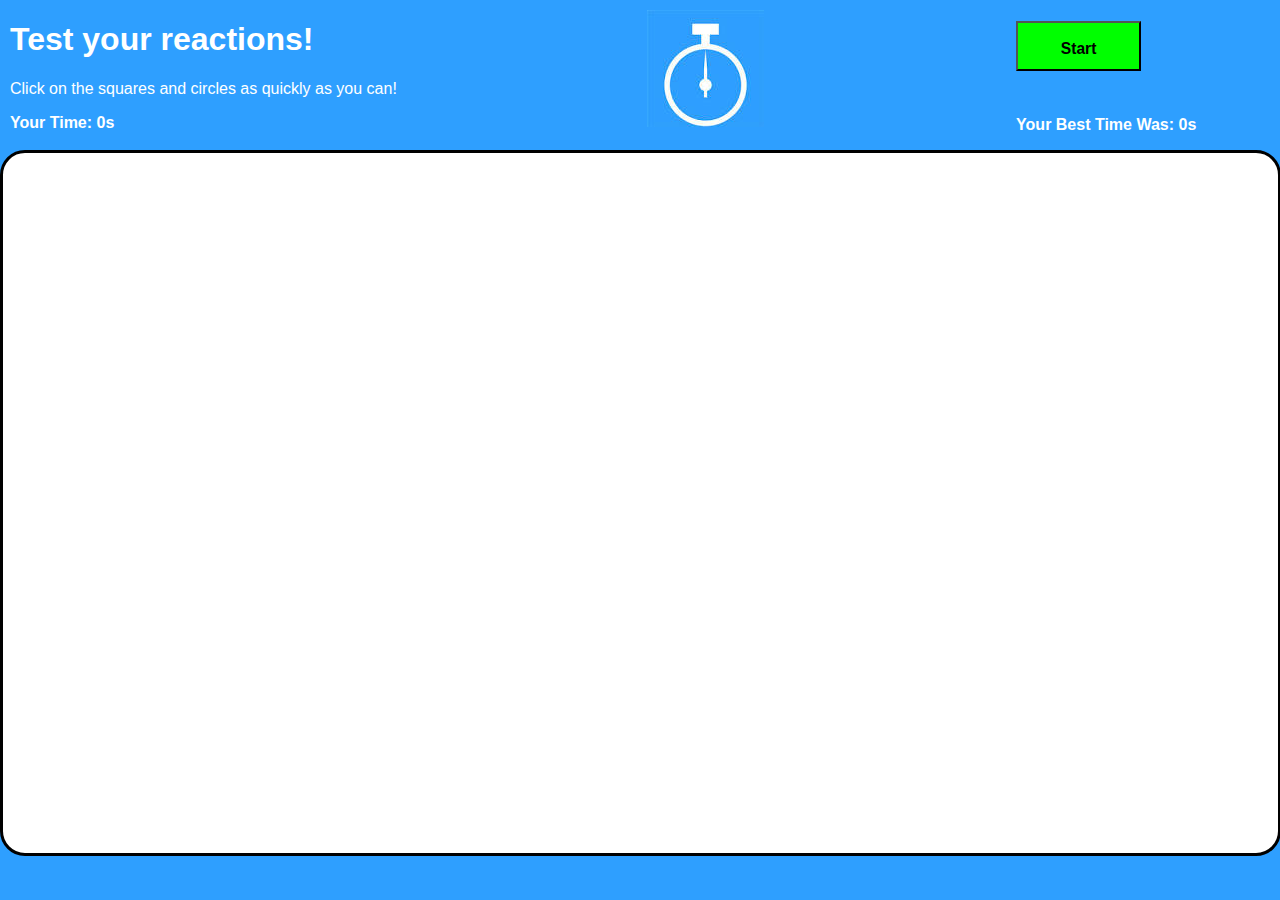
<file: reactiontest/index.html>
<!doctype html>
<html>
<head>
    <title>Reaction Test Game</title>

    <meta charset="utf-8" />
    <meta http-equiv="Content-type" content="text/html; charset=utf-8" />
    <meta name="viewport" content="width=device-width, initial-scale=1" />
	
	<style>
		body {
			font-family:Verdana, Geneva, sans-serif;
			color:white;
			background-color:#2E9FFF;
			margin:0;
			padding:0 5px 0 0;
			
		}
		
		#container {
			clear:both;
			width:100%;
			color:black;
			background-color:white;
			height:700px;
			border-style: solid;
			border-radius: 25px;
		}
	
		#box {
			width:200px;
			height:200px;
			background-color:red;
			display:none;
			position:relative;
		}
		
		.bold {
			font-weight:bold;
		}
		
		#topbar {
			padding:0 0 0 10px;
			height:150px;
			width:100%;
			background-color:#2E9FFF;
		}
		
		#leftdiv {
			float:left;
			
		}
		
		#rightdiv {
			float:right;
			padding-right: 10px;
		}
		
		#start {
			background-color:#00FF00;
			width:125px;
			height:50px;
			visibility:visible;
		}
		
		#stop {
			background-color:#FF0000;
			width:125px;
			height:50px;
			visibility:hidden;
		}
		
		#endgame {
			margin-top:45px;
		}
		
		#stopwatch {
			margin:10px 0 0 250px;
		}
	
	</style>
	
</head>

<body>
	<div id="topbar">
		<div id="leftdiv">
			<h1>Test your reactions!</h1>
			<p>Click on the squares and circles as quickly as you can!</p>
			<p class="bold">Your Time: <span id="time">0</span>s</p>
		</div>
		
		<div id="rightdiv">
			<h1>
				<button id="start" type="button"><h3>Start</h3></button>
				<button id="stop" type="button"><h3>Stop</h3></button> 
			</h1>
			<p id="endgame" class="bold">Your Best Time Was: <span id="besttime">0</span>s</p>
			
		</div>
		
		<img id="stopwatch" src="images/stopwatch.jpg" alt="stopwatch" height="117" width="117">
	</div>

	<div id="container">
		<div id="box"></div>
	</div>
	
	
	<script type="text/javascript">
		var clickedTime;  var createdTime;  var reactionTime;  var bestTime;
		
		// Got this function from StackOverflow - http://stackoverflow.com/questions/1484506/random-color-generator-in-javascript
		function getRandomColor() {
			var letters = '0123456789ABCDEF'.split('');
			var color = '#';
			for (var i = 0; i < 6; i++ ) {
				color += letters[Math.floor(Math.random() * 16)];
			}
			return color;
		}
		
		function makeBox() {
			var time=Math.random();
			time=time*5000;
		
			setTimeout(function() {
				// Change div from square to circle half of the time randomly.
				if (Math.random()>0.5) {
					document.getElementById("box").style.borderRadius="100px";
				} else {
					document.getElementById("box").style.borderRadius="0";
				}
				
				// Set Random positioning
				var top=Math.random();
				top=top*300;
				var left=Math.random();
				left=left*1000;
				
				document.getElementById("box").style.top=top+"px";
				document.getElementById("box").style.left=left+"px";
				
				// Set Random Background Color
				document.getElementById("box").style.backgroundColor=getRandomColor();
				
				// Make Box Visible
				document.getElementById("box").style.display="block";
				createdTime=Date.now();
				
				document.getElementById("stop").disabled = false;  // Ok to enable the stop button now.
			}, time);	
		}
		
		document.getElementById("box").onclick=function() {
			clickedTime=Date.now();
			reactionTime=(clickedTime-createdTime)/1000;
			
			// Store the best time.
			if (bestTime==0) {
				bestTime=reactionTime;
			} else {
				if (reactionTime<bestTime) {
					bestTime=reactionTime;
				}
			}
			
			// Update time values.
			document.getElementById("time").innerHTML=reactionTime;
			document.getElementById("besttime").innerHTML=bestTime;
			
			document.getElementById("box").style.display="none";
			//this.style.display="none";  Another way of doing this.
			
			document.getElementById("stop").disabled = true;  // Disable the stop button while a new box is being generated.
			makeBox();
			
		}
		
		document.getElementById("start").onclick=function() {
			bestTime=0;
			document.getElementById("besttime").innerHTML=bestTime;
			document.getElementById("start").style.visibility="hidden";
			document.getElementById("stop").style.visibility="visible";
			
			makeBox();
		}
		
		document.getElementById("stop").onclick=function() {
			document.getElementById("stop").style.visibility="hidden";
			document.getElementById("start").style.visibility="visible";
			
			document.getElementById("box").style.display="none";
			document.getElementById("time").innerHTML="0";	
		}
		
	
	</script>
</body>
</html>
</file>
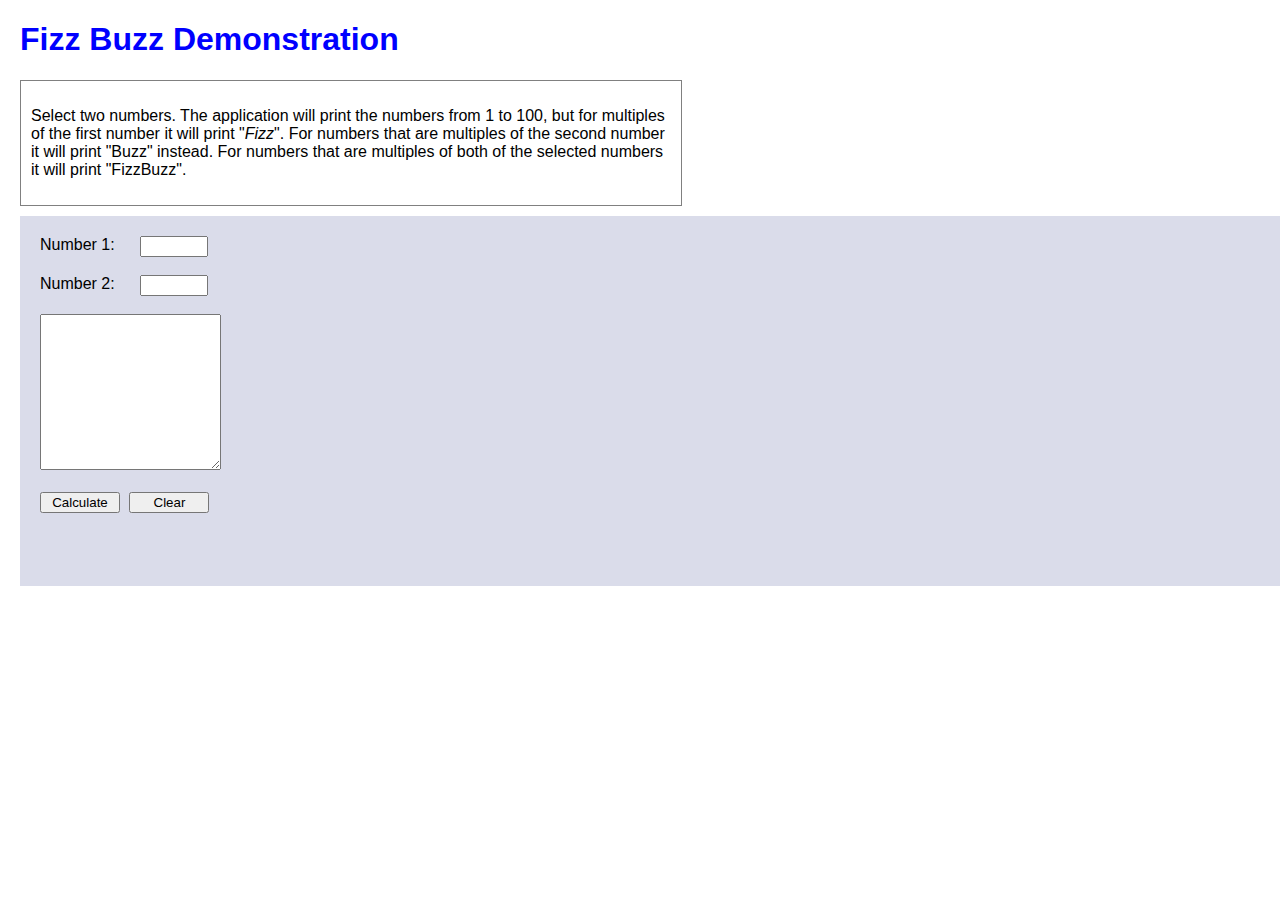
<file: FizzBuzz.html>
<!doctype html>
<html>
<head>
    <title>Fizz Buzz Demo</title>

    <meta charset="utf-8" />
    <meta http-equiv="Content-type" content="text/html; charset=utf-8" />
    <meta name="viewport" content="width=device-width, initial-scale=1" />
	
	<style>
		body {
			margin:0;
			padding:0;
			font-family: "HelveticaNeue-Light", "Helvetica Neue Light", "Helvetica Neue", Helvetica, Arial, "Lucida Grande", sans-serif; 
			font-weight: 300;
		}
		
		#logo {
			margin-left:20px;
			color:blue;
		}
		
		#instructions {
			margin: 0 0 10px 20px;
			padding:10px;
			width:50%;
			border:1px solid grey;
		}
		
		form {
			background-color:#DADCEA;
			margin-left:20px;
			padding:20px;
			width: 100%;
			height:330px;
		}
		
		label {
			width:100px;
			float:left;
		}
	
		input {
			width:60px;
			text-align: center;
		}
		
		
		#clear {
			margin-left:5px;
			width:80px;
		}
		
		#calc {
			width:80px;
		}
	
	
	</style>
</head>

<body>
	<div id="wrapper">
		<div id="logo">
			<h1>Fizz Buzz Demonstration</h1>
		</div>
		
		<div id="instructions">
			<p>Select two numbers. The application will print the numbers from 1 to 100, but for multiples of the first number it will print &quot;<i>Fizz</i>&quot;. For numbers that are multiples of the second number it will print &quot;Buzz&quot; instead. For numbers that are multiples of both of the selected numbers it will print &quot;FizzBuzz&quot;.</p>
		</div>
	
		<form>
			<label for="number1">Number 1: </label>
			<input type="text" name="number" id="number1"><br/><br/>
			
			<label for="number2">Number 2: </label>
			<input type="text" name="number" id="number2"><br/><br/>
			
			<textarea id="results" rows="10" cols="20"></textarea><br/><br/>
	
			<input type="button" id="calc" value="Calculate">
			<input type="button" id="clear" value="Clear">
			
		</form>
	</div>
	
	<script type="text/javascript">
		
		document.getElementById("calc").onclick=function() {
			var result = "";
			var r1, r2, value, i;
			var number1 = Number(document.getElementById("number1").value);  //Get the text value from the text fields and use Number() to convert. 
			var number2 = Number(document.getElementById("number2").value);  //Returns NaN if there is a problem. I Could have used this field as type number but
																			 //IE9 doesn't recognize it.
			
			if (number1 === "NaN" || number2 === "NaN") {
				alert("Please enter valid numbers!");
			} else {
				if (number1 >= 1 && number1 <= 100 && number2 >= 1 && number2 <= 100) {
					for (i = 1; i <=100; i++) {     // Here we loop through the numbers 1 to 100.
						if (i % (number1 * number2) === 0) {
							value = "FizzBuzz";
						} else if ( i % number1 === 0) {
							value = "Fizz";
						} else if ( i % number2 === 0) {
							value = "Buzz";
						} else {
							value = i;
						}
						
						result += value + "\r\n";
					}
				} else {
					alert("Please enter numbers that are within 1-100.");
				}

				document.getElementById("results").value = result;
			}
		}
	
	
		document.getElementById("clear").onclick=function() {
			document.getElementById("results").value = "";
		}
	
	</script >
</body>
</html>
</file>
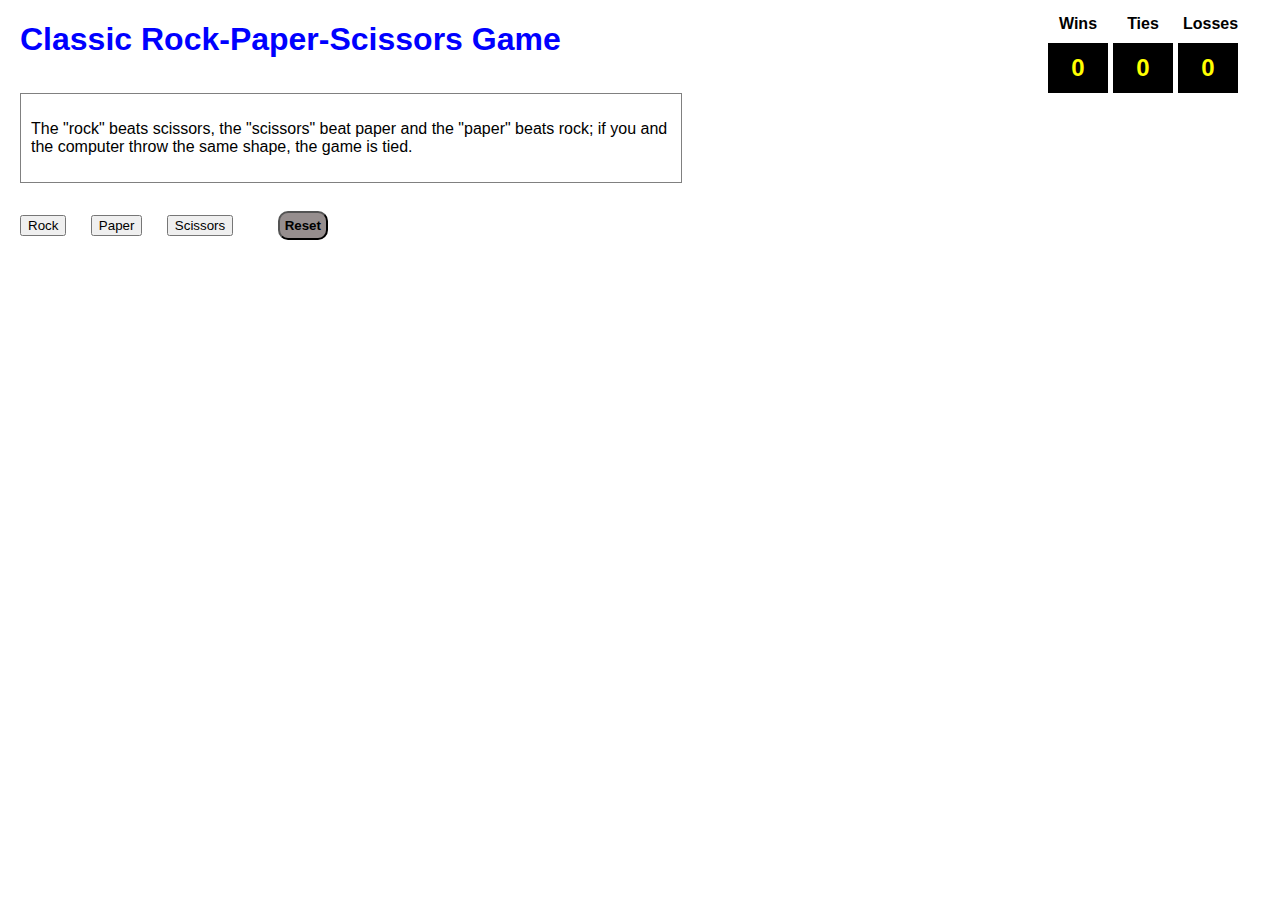
<file: RockPaperScissors.html>
<!doctype html>
<html>
<head>
    <title>Rock-Paper-Scissors Game</title>

    <meta charset="utf-8" />
    <meta http-equiv="Content-type" content="text/html; charset=utf-8" />
    <meta name="viewport" content="width=device-width, initial-scale=1" />
	
	<style>
		body {
			margin:0;
			padding:0;
			font-family: "HelveticaNeue-Light", "Helvetica Neue Light", "Helvetica Neue", Helvetica, Arial, "Lucida Grande", sans-serif; 
			font-weight: 300;
		}
		
		#logo {
			float:left;
			margin-left:20px;
			color:blue;
		}
		
		#scores {
			float:right;
			margin:10px 40px 0 0;
		}
		
		#winlbl {
			float:right;
			margin:0 5px 5px 0;
			padding:5px;
			font-weight:bold;
			width:50px;
			text-align:center;
		}
		
		#tielbl {
			float:right;
			margin:0 5px 5px 0;
			padding:5px;
			font-weight:bold;
			width:50px;
			text-align:center;
		}
		
		#losslbl {
			float:right;
			margin:0 2px 5px 0;
			padding:5px;
			font-weight:bold;
			width:50px;
			text-align:center;
		}
		
		#wins {
			float:right;
			width:60px;
			height:50px;
			background-color:black;
			margin-right:5px;
			color:yellow;
			font-weight:bold;
			font-size:150%;
			text-align:center;
			line-height:50px;
		}
		
		#ties {
			float:right;
			width:60px;
			height:50px;
			background-color:black;
			margin-right:5px;
			color:yellow;
			font-weight:bold;
			font-size:150%;
			text-align:center;
			line-height:50px;
		}
		
		#losses {
			float:right;
			width:60px;
			height:50px;
			background-color:black;
			margin-right:2px;
			color:yellow;
			font-weight:bold;
			font-size:150%;
			text-align:center;
			line-height:50px;
		}
		
		#instructions {
			clear:both;
			margin: 0 0 10px 20px;
			padding:10px;
			width:50%;
			border:1px solid grey;
		}
		
		#rock {
			margin-left:20px;
		}
		
		#paper {
			margin-left:20px;
		}
		
		#scissors {
			margin-left:20px;
		}
		
		#reset {
			background-color:#968E8E;
			font-weight:bold;
			margin-left:40px;
			padding:5px;
			border-radius:10px;
		}
	
	
	</style>
</head>

<body>
	<div id="wrapper">
		<div id="logo">
			<h1>Classic Rock-Paper-Scissors Game</h1>
		</div>
		
		<div id="scores">
			<div id="losslbl">Losses</div>  <div id="tielbl">Ties</div> <div id="winlbl">Wins</div> <br />
			<div id="losses">0</div>  <div id="ties">0</div>   <div id="wins">0</div>
		</div>
		
		<div id="instructions">
			<p>The "rock" beats scissors, the "scissors" beat paper and the "paper" beats rock; if you and the computer throw the same shape, the game is tied.</p>
		</div>
		<br />
		
		<div>
			 <button type="button" id="rock">Rock</button>   <button type="button" id="paper">Paper</button>   <button type="button" id="scissors">Scissors</button> 
			 <button type="button" id="reset">Reset</button> 
		</div>
	
		
	</div>
	
	<script type="text/javascript">
		var userChoice = "", computerChoice = "", result = "";
		var wins = 0, losses = 0, ties = 0;
	
		var compChoice = function() {
			var choice = Math.random();
			if (choice < 0.34) {
				return "rock";
			} else if(choice <= 0.67) {
				return "paper";
			} else {
				return "scissors";
			} 
		};
		
		var compare = function(choice1, choice2) {
			if (choice1 === choice2) {
				ties += 1;
				return "The result is a tie!";
			}  else if (choice1 === "rock") {
				if(choice2 === "scissors") {
					wins += 1;
					return "rock wins!";    
				} else {
					losses += 1;
					return "paper wins!";   
				}
			} else if (choice1 === "paper") {
				if (choice2 === "rock") {
					wins += 1;
					return "paper wins!";    
				} else {
				    losses += 1;
					return "scissors wins!";   
				}
			} else if (choice1 === "scissors") {
				if (choice2 === "rock") {
					losses += 1;
					return "rock wins!";    
				} else {
					wins += 1;
					return "scissors wins!";   
				}
			}
		};
		
		var updateScores = function() {
			document.getElementById("wins").innerHTML = wins;
			document.getElementById("ties").innerHTML = ties;
			document.getElementById("losses").innerHTML = losses;
		};
		
		document.getElementById("reset").onclick=function() {
			wins = ties = losses = 0;
			document.getElementById("wins").innerHTML = wins;
			document.getElementById("ties").innerHTML = ties;
			document.getElementById("losses").innerHTML = losses;
		};
	
	
		document.getElementById("rock").onclick=function() {
			userChoice = "rock";
			computerChoice = compChoice();
			result = "You chose " + userChoice + ". \r\n";
			result += "The computer chose " + computerChoice + ". \r\n";
			result += compare(userChoice, computerChoice);
			updateScores();
			alert(result); 
		};
		
		document.getElementById("paper").onclick=function() {
			userChoice = "paper";
			computerChoice = compChoice();
			result = "You chose " + userChoice + ". \r\n";
			result += "The computer chose " + computerChoice + ". \r\n";
			result += compare(userChoice, computerChoice);
			updateScores();
			alert(result); 
		};
		
		document.getElementById("scissors").onclick=function() {
			userChoice = "scissors";
			computerChoice = compChoice();
			result = "You chose " + userChoice + ". \r\n";
			result += "The computer chose " + computerChoice + ". \r\n";
			result += compare(userChoice, computerChoice);
			updateScores();
			alert(result); 
		};
	
	
	</script >
</body>
</html>
</file>
